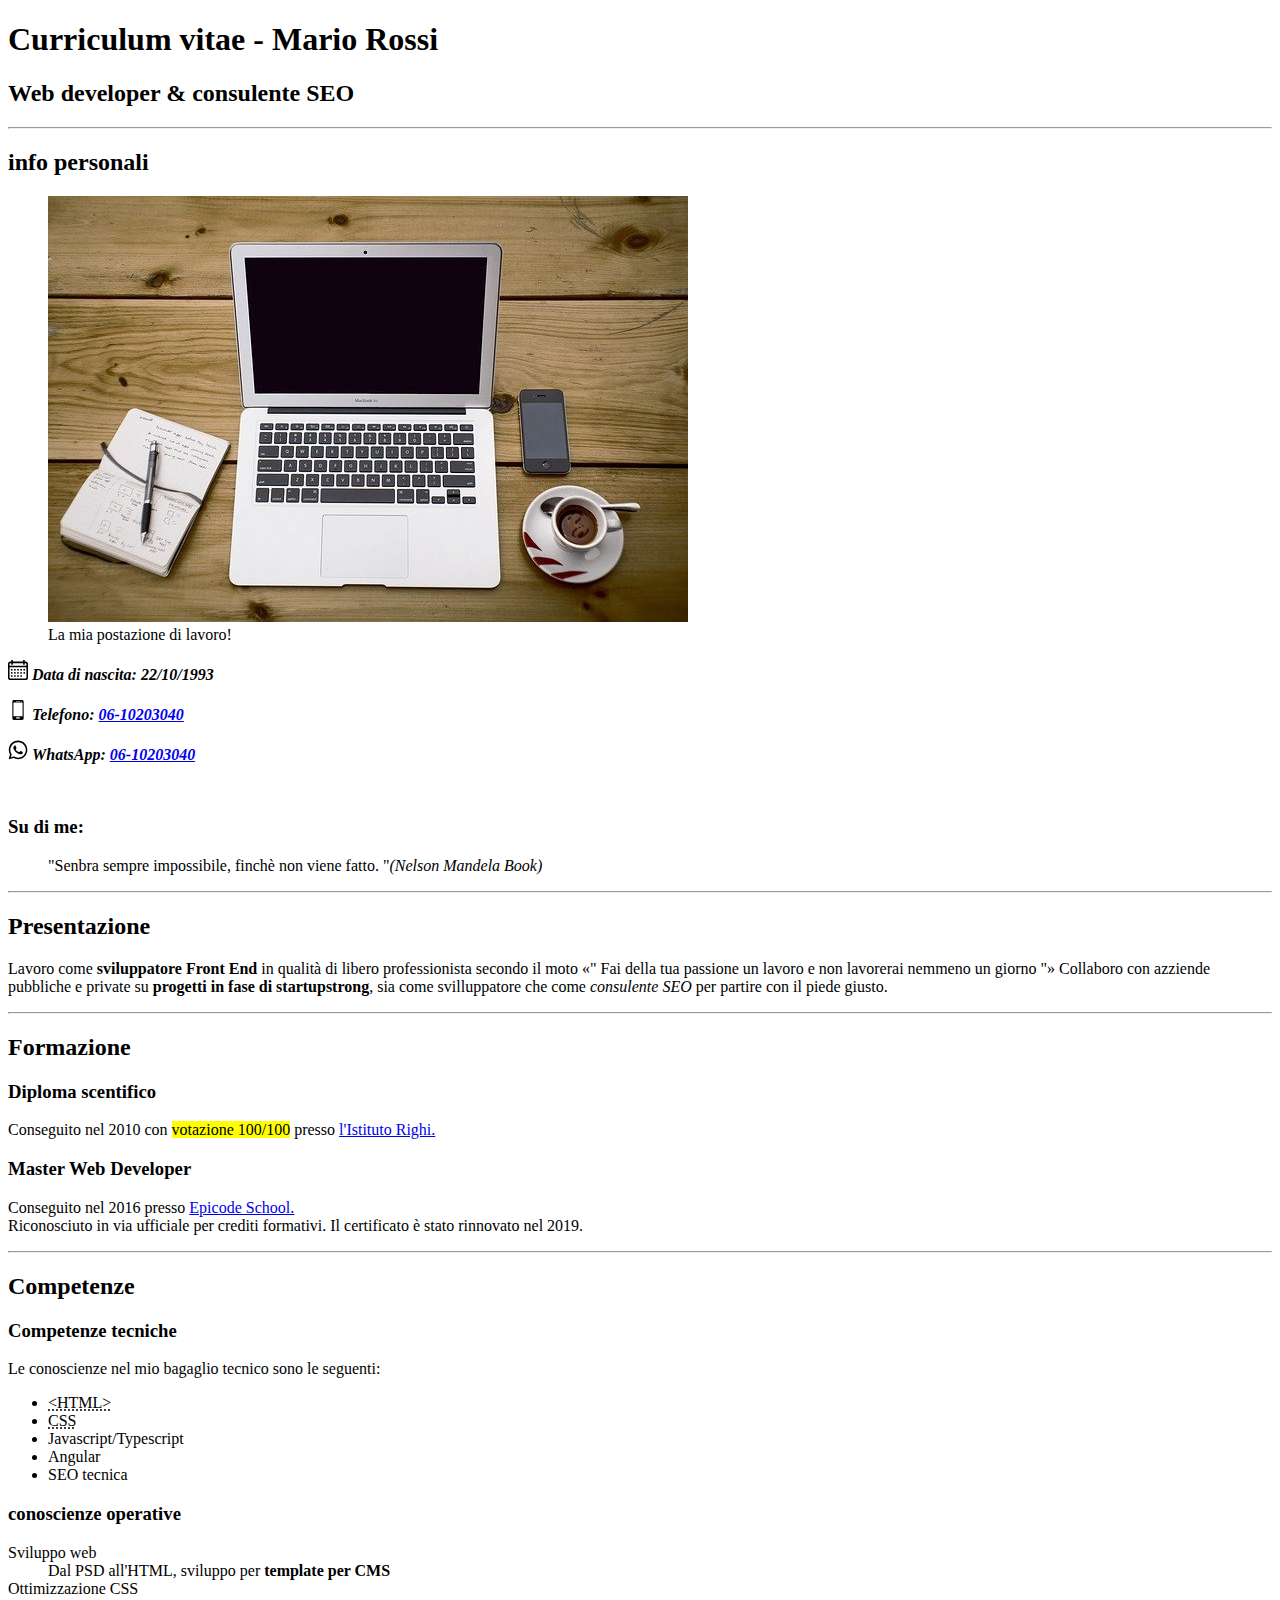
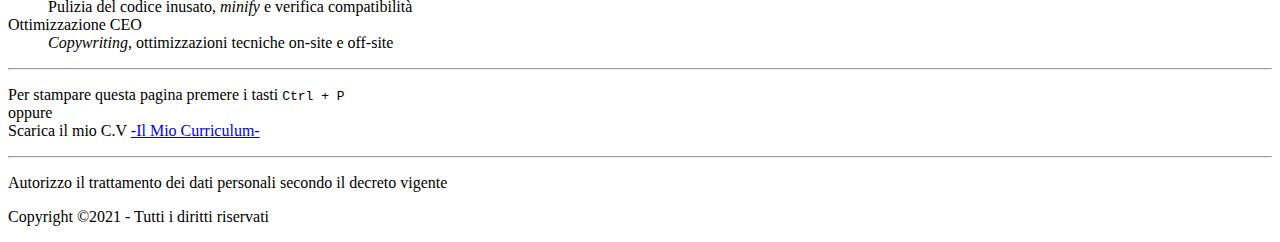
<file: W1D1_progetto/index.html>
<!DOCTYPE html>
<html lang="it">
<head>
    <meta charset="UTF-8">
    <meta http-equiv="X-UA-Compatible" content="IE=edge">
    <meta nema="description" content="Il mio curriculum: profilo, competenze ed esperienze maturate ad oggi in ambito professionale">
    <meta name="viewport" content="width=device-width, initial-scale=1.0">
    <title>Il Mio Curriculum Vitae - Chi Sono?</title>
</head>
<body>
    <header>
        <h1>Curriculum vitae - Mario Rossi</h1>
        <h2>Web developer &amp; consulente SEO</h2>
        <hr>
    </header>
    
    <main>
        <h2>info personali</h2>
        <figure>
            <img src="assets\img\profilo.jpg" alt="postazione_lavoro">
            <figcaption>La mia postazione di lavoro!</figcaption>
        </figure>
         <!--calendario-->
        <p>
            <img src="assets\img\calendar.svg" alt="icona_calendario" width="20">  <em><b>Data di nascita: 22/10/1993</b></em>
        </p>
        <!--telefono-->
        <p>
            <img src="assets\img\smartphone.svg" alt="icona_telefono" width="20"> <em><b>Telefono: <a href="tel:+390610203040" title="telefono">06-10203040</a></b></em>
        </p>
        <!--wapp-->
        <p>
            <img src="assets\img\whatsapp.svg" alt="icona_whatsapp" width="20"> <b><em>WhatsApp: <a href="https://wa.me/+0610203040?text=chiedo%20aiuto" title="contatto_whatsapp">06-10203040</a></em></b>
        </p>
        <br>
        <h3>Su di me:</h3>
        <blockquote> &quot;Senbra sempre impossibile, finchè non viene fatto. &quot;<cite>&lpar;Nelson Mandela Book&rpar;</cite></blockquote>
        <hr>
        <h2>Presentazione</h2>
        <p>
            Lavoro come <strong>sviluppatore Front End</strong> in qualità di libero professionista secondo il moto &laquo;&quot; Fai della tua passione un lavoro e non lavorerai nemmeno un giorno &quot;&raquo; Collaboro con azziende pubbliche e private su <strong>progetti in fase di startupstrong</strong>, sia come svilluppatore che come <em>consulente SEO</em> per partire con il piede giusto.
        </p>
        <hr>
        <h2>Formazione</h2>
        <h3>Diploma scentifico</h3>
        <p>
            Conseguito nel 2010 con <mark>votazione 100/100</mark> presso <a href="https://www.iisfalcone-righi.edu.it/portale/" title="istituto righi" target="_blank">l'Istituto Righi.</a>
        </p>
        <h3>Master Web Developer</h3>
        <p>
            Conseguito nel 2016 presso <a href="https://epicode.com/" title="EPICODE" target="_blank"> Epicode School.</a><br>Riconosciuto in via ufficiale per crediti formativi. Il certificato è stato rinnovato nel 2019.
        </p>
        <hr>
        <h2>Competenze</h2>
        <h3>Competenze tecniche</h3>
        <p>Le conoscienze nel mio bagaglio tecnico sono le seguenti:
            <ul>
                <li><abbr title="Hypertext Markup Language">&lt;HTML&gt;</abbr></li>
                <li><abbr title="Cascading Style Sheets">CSS</abbr></li>
                <li>Javascript/Typescript</li>
                <li>Angular</li>
                <li>SEO tecnica</li>
            </ul>
        </p>
        <h3>conoscienze operative</h3>
        <dl>
            <dt>
                Sviluppo web
            </dt>
            <dd>
                Dal PSD all'HTML, sviluppo per <strong>template per CMS</strong>
            </dd>
            <dt>
                Ottimizzazione CSS
            </dt>
            <dd>
                Pulizia del codice inusato, <em>minify</em> e verifica compatibilità
            </dd>
            <dt>
                Ottimizzazione CEO
            </dt>
            <dd>
                <em>Copywriting</em>, ottimizzazioni tecniche on-site e off-site
            </dd>
        </dl>
        <hr>


    </main>
    <footer>
        <p>Per stampare questa pagina premere i tasti <kbd>Ctrl + P</kbd><br>
            oppure<br>
            Scarica il mio C.V <a href="assets/doc/curriculum.pdf" title="Curriculum" target="_blank">-Il Mio Curriculum-</a></p>
             <hr>
            <p>Autorizzo il trattamento dei dati personali secondo il decreto vigente</p>
            <p>Copyright &copy;2021 - Tutti i diritti riservati</p>
    </footer>
</body>
</html>
</file>
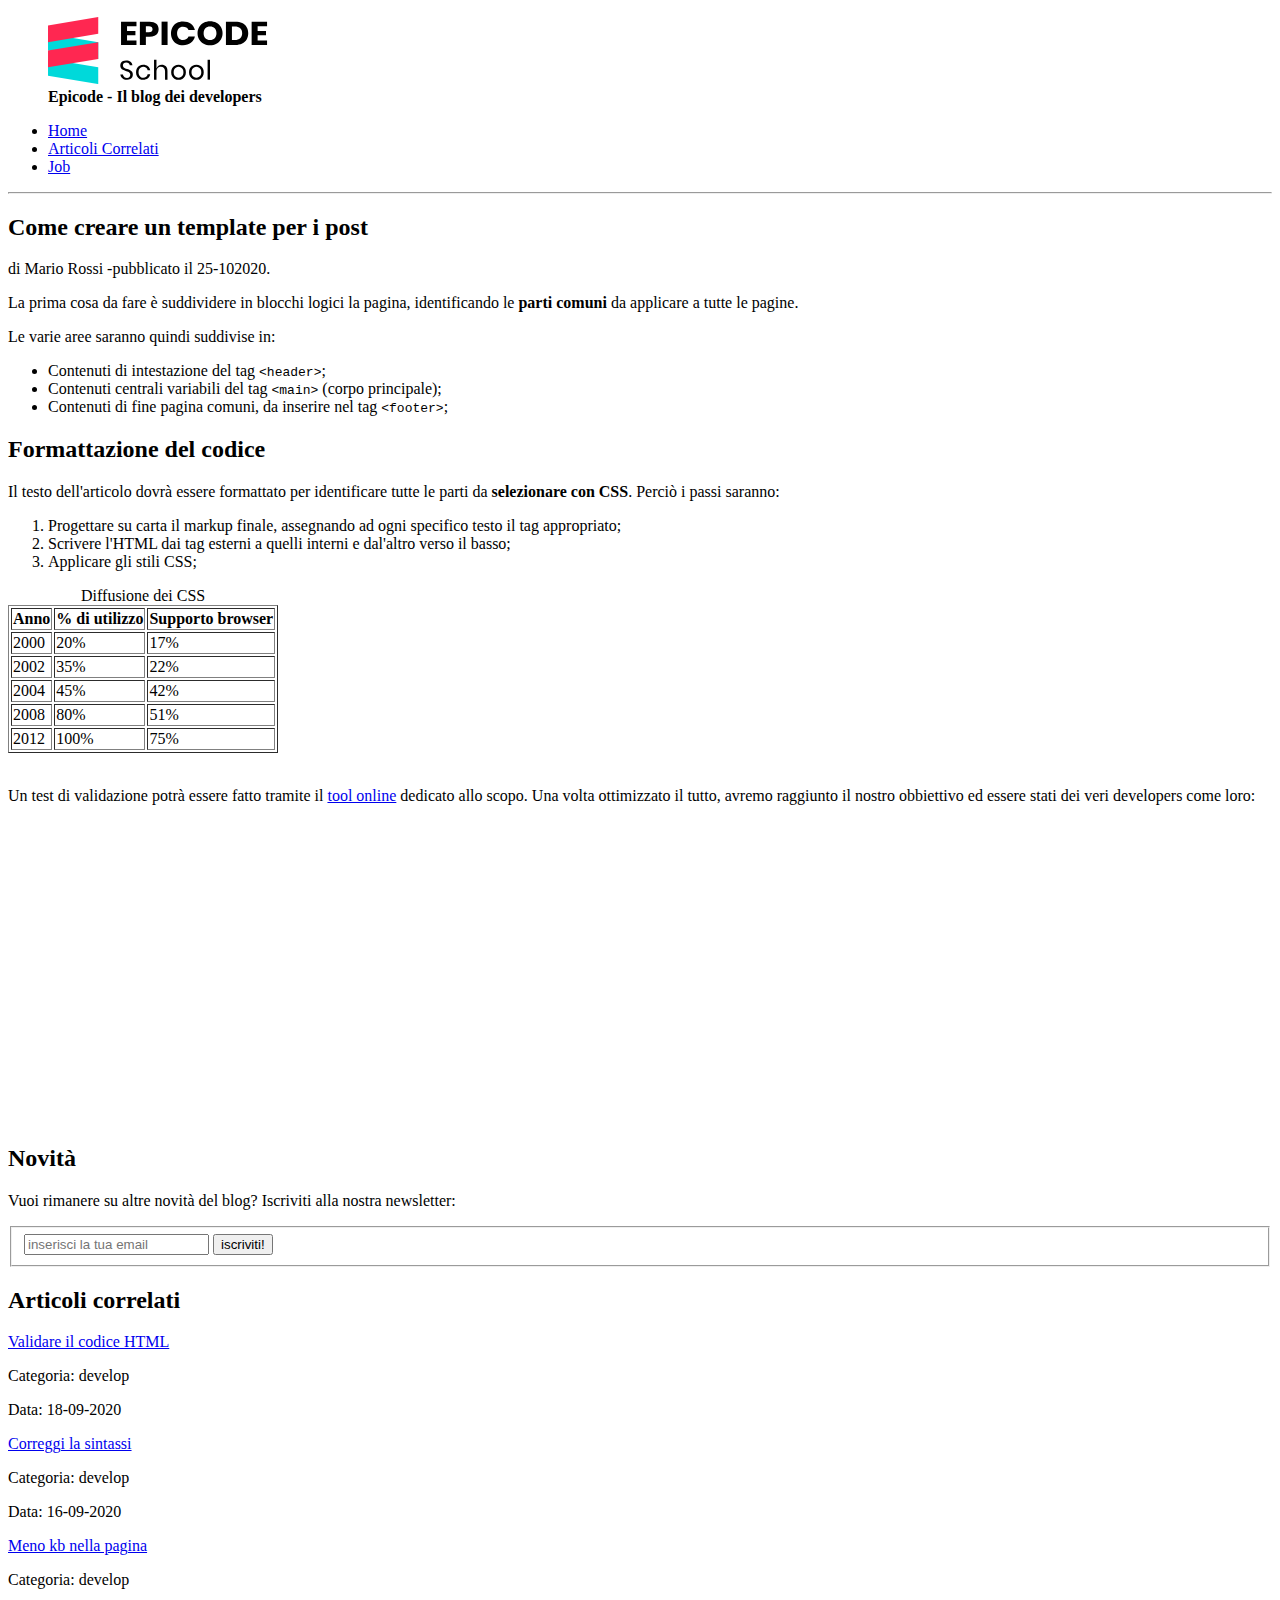
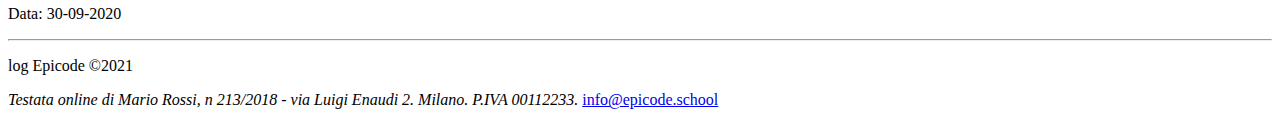
<file: W1D2_progetto/index.html>
<!DOCTYPE html>
<html lang="it">
    <head>
        <meta charset="UTF-8">
        <meta http-equiv="X-UA-Compatible" content="IE=edge">
        <meta name="viewport" content="width=device-width, initial-scale=1.0">
        <meta name="description" content="Primi passi operativi per creare un modello pagina HTML per un post. Scopri come iniziare in modo facile">
        <title>Sviluppo di una pagina web - Blog Epicode</title>
    </head>

    <body>
        <div id="blog_epicode">
            <header>
                <figure>
                    <a href="https://www.epicode.com"><img src="assets\img\logo.svg" width="220"></a>
                    <figcaption><strong>Epicode - Il blog dei developers</strong></figcaption>
                </figure>
            </header>

            <!--nav-->
            <nav>
                <ul>
                    <li><a href="https://www.epicode.com" title="EPICODE_Home" target="_blank">Home</a></li>
                    <li><a href="#articoli" title="articoli">Articoli Correlati</a></li>
                    <li><a href="job.html" title="job">Job</a></li>
                </ul>
            </nav>

            <hr>

            <!--main-->
            <main>
                <section id="text">
                    <!--articoli-->
                    <!--art_1-->
                    <article id="art1">
                        <h2>
                            Come creare un template per i post
                        </h2>
                        <p>
                            di Mario Rossi -pubblicato il 25-102020.
                        </p>
                        <p>
                            La prima cosa da fare è suddividere in blocchi logici la pagina, identificando le <b>parti comuni</b> da applicare a tutte le pagine.
                        </p>
                        <p>
                            Le varie aree saranno quindi suddivise in:
                            <ul>
                                <li>Contenuti di intestazione del tag <code>&lt;header&gt;</code>;</li>
                                <li>Contenuti centrali variabili del tag <code>&lt;main&gt;</code> (corpo principale);</li> 
                                <li>Contenuti di fine pagina comuni, da inserire nel tag <code>&lt;footer&gt;</code>;</li>
                            </ul>
                        </p>

                    </article>

                    <!--art_2-->
                    <article id="art2">
                        <h2>Formattazione del codice</h2>
                        <p>
                            Il testo dell'articolo dovrà essere formattato per identificare tutte le parti da <b>selezionare con CSS</b>. Perciò i passi saranno:
                        </p>

                        <ol>
                            <li>Progettare su carta il markup finale, assegnando ad ogni specifico testo il tag appropriato;</li>
                            <li>Scrivere l'HTML dai tag esterni a quelli interni e dal'altro verso il basso;</li>
                            <li>Applicare gli stili CSS;</li>
                        </ol>
                    </article>
                </section>

                <!--tabella-->
                <section id="table">
                    <table border="1px">
                        <caption>Diffusione dei CSS</caption>
                        <tr>
                            <th><b>Anno</b></th>
                            <th><b>% di utilizzo</b></th>
                            <th><b>Supporto browser</b></th>
                        </tr>
                        <tr>
                            <td>2000</td>
                            <td>20%</td>
                            <td>17%</td>
                        </tr>
                        <tr>
                            <td>2002</td>
                            <td>35%</td>
                            <td>22%</td>
                        </tr>
                        <tr>
                            <td>2004</td>
                            <td>45%</td>
                            <td>42%</td>
                        </tr>
                        <tr>
                            <td>2008</td>
                            <td>80%</td>
                            <td>51%</td>
                        </tr>
                        <tr>
                            <td>2012</td>
                            <td>100%</td>
                            <td>75%</td>
                        </tr>
                    </table>
                </section>

                <br>

                <!--link-->
                <section id="link">
                    <p>
                        Un test di validazione potrà essere fatto tramite il <a href="https://jigsaw.w3.org/css-validator/" target="_blank" title="validation tool">tool online</a> dedicato allo scopo. Una volta ottimizzato il tutto, avremo raggiunto il nostro obbiettivo ed essere stati dei veri developers come loro:
                    </p>
                    
                    <iframe width="460" height="300" src="https://www.youtube.com/embed/vRscFI_kIbg" title="YouTube video player" frameborder="0" allow="accelerometer; autoplay; clipboard-write; encrypted-media; gyroscope; picture-in-picture" allowfullscreen></iframe>
                    
                </section>
            </main>

            <!--side-->
            <aside>
                <section id="novità">
                    <h2>Novità</h2>
                    <p>Vuoi rimanere su altre novità del blog? Iscriviti alla nostra newsletter:</p>
                    <fieldset>
                        <form action="salva_dati.php" method="post">
                            <input type="email" placeholder="inserisci la tua email" >
                            <input type="submit" value="iscriviti!">
                        </form>
                    </fieldset>
                </section>
                
                <section id="articoli">
                    <h2>Articoli correlati</h2>
                    <article id="na1">
                        <a href="https://validator.w3.org/" target="_blank" title="HTTP_validator">Validare il codice HTML</a>
                        <p>
                            Categoria: develop
                        </p>
                        <p>
                            Data: 18-09-2020
                        </p>
                    </article>
                    <article id="na2">
                        <a href="https://toolset.mrw.it/html/html-fixer.html" target="_blank" title="toolset">Correggi la sintassi</a>
                        <p>
                            Categoria: develop
                        </p>
                        <p>
                            Data: 16-09-2020
                        </p>
                    </article>
                    <article id="na3">
                        <a href="https://www.html.it/articoli/il-giusto-peso-delle-pagine/" target="_blank" title="riduzzionekb">Meno kb nella pagina</a>
                        <p>
                            Categoria: develop
                        </p>
                        <p>
                            Data: 30-09-2020
                        </p>
                    </article>
                </section>
            </aside>

            <hr>

            <!--footer-->
            <footer>
                <p>
                    log Epicode &copy;2021
                </p> 
                <p>
                    <i>Testata online di Mario Rossi, n 213/2018 - via Luigi Enaudi 2. Milano. P.IVA 00112233.</i> <a href="mailto:info@epicode.school">info@epicode.school</a>
                </p>
            </footer>

        </div>
    </body>
</html>
</file>
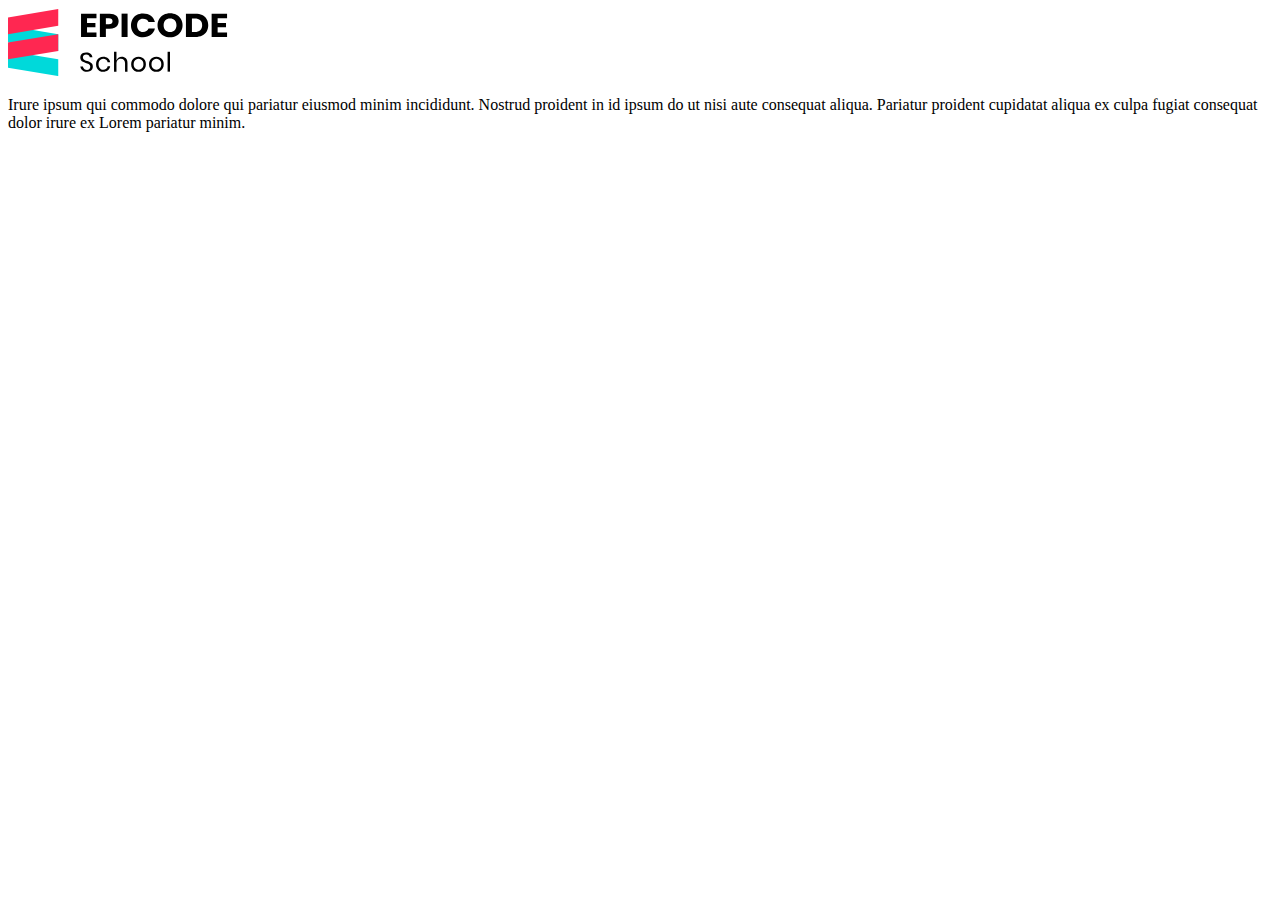
<file: W1D2_progetto/job.html>
<!DOCTYPE html>
<html lang="en">
<head>
    <meta charset="UTF-8">
    <meta http-equiv="X-UA-Compatible" content="IE=edge">
    <meta name="viewport" content="width=device-width, initial-scale=1.0">
    <title>Document</title>
</head>
<body>
    

    <a href="index.html"><img src="assets\img\logo.svg" width="220"></a>

    <br>
    
    <p>
        Irure ipsum qui commodo dolore qui pariatur eiusmod minim incididunt. Nostrud proident in id ipsum do ut nisi aute consequat aliqua. Pariatur proident cupidatat aliqua ex culpa fugiat consequat dolor irure ex Lorem pariatur minim.
    </p>
</body>
</html>
</file>
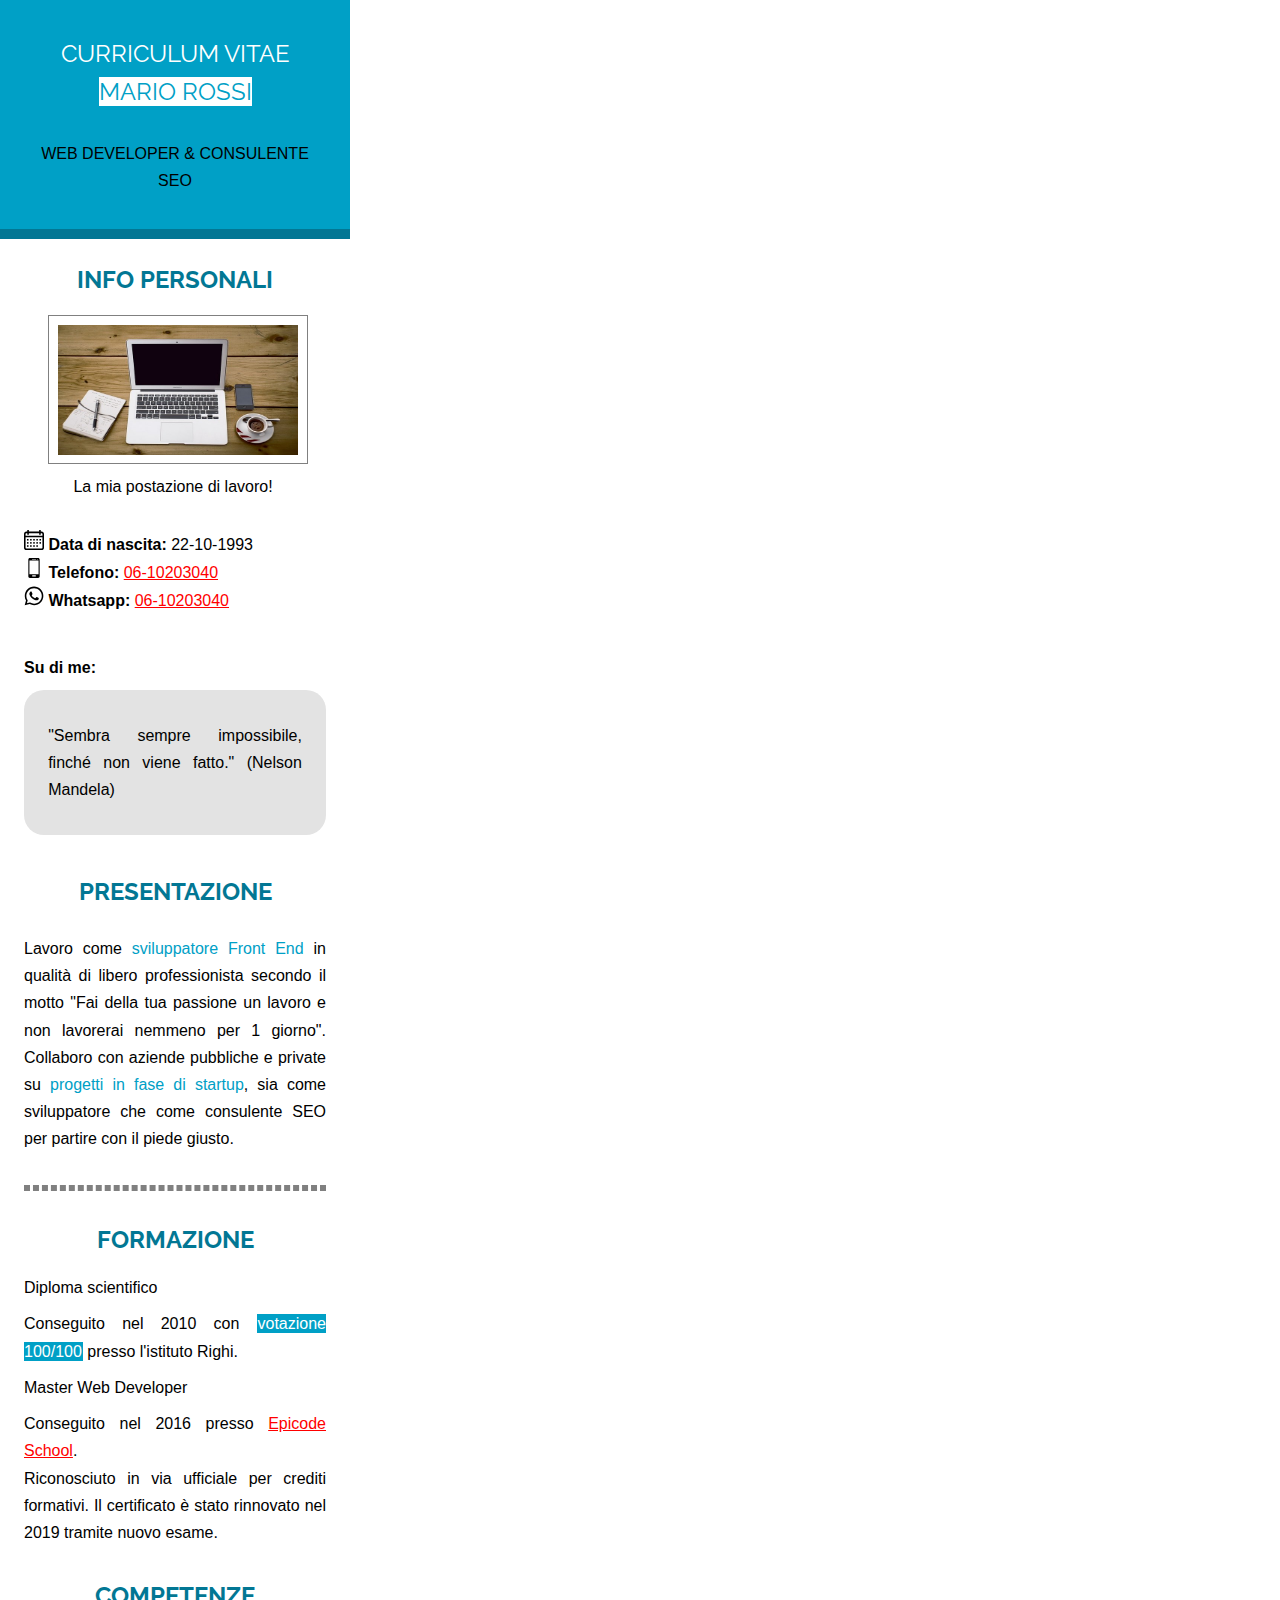
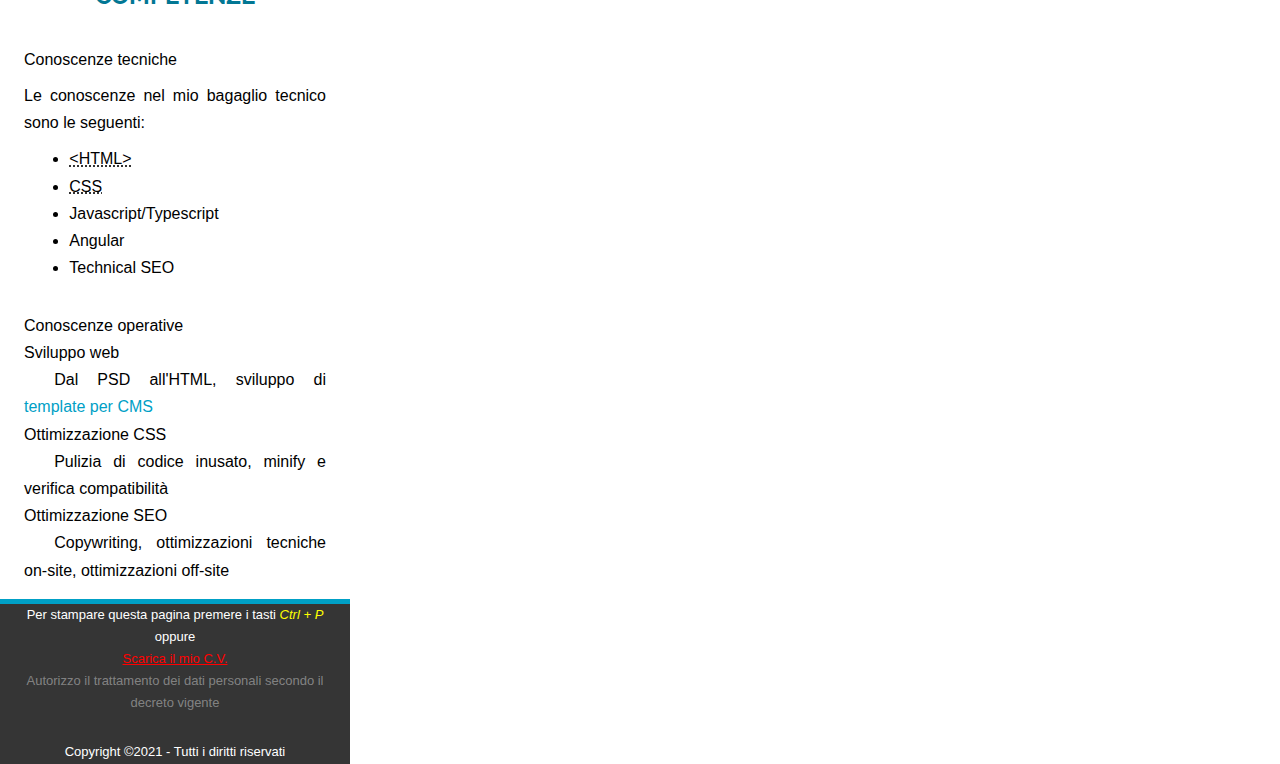
<file: W1D3_progetto/curriculum.html>
<!DOCTYPE html>
<html lang="it">
    <head>
        <meta charset="utf-8">
        <title>Il mio curriculum vitae - Chi sono</title>
        <meta name="description" content="Il mio curriculum: profilo, competenze ed esperienze maturate ad oggi in ambito professionale.">
        <meta name="viewport" content="width=device-width, initial-scale=1">
        <link rel="preconnect" href="https://fonts.googleapis.com">
        <link rel="preconnect" href="https://fonts.gstatic.com" crossorigin>
        <link href="https://fonts.googleapis.com/css2?family=Raleway&display=swap" rel="stylesheet">
        <link rel="stylesheet" href="assets\css\reset.css">
        <link rel="stylesheet" href="assets\css\stile.css">
    </head>
    <body>
        <header>
            <h1>Curriculum vitae <br> <span>Mario Rossi</span></h1>
            <h2>Web developer &amp; Consulente SEO</h2>
        </header>


        <main>
            <section>
                <div>
                    <h2>Info personali</h2>
                    <figure>
                        <img src="assets/img/profilo.jpg" alt="Foto profilo" width="240" height="130">
                        <figcaption>La mia postazione di lavoro!</figcaption>
                    </figure>
                    <address>
                        <img src="assets/img/calendar.svg" alt="" width="20" height="20"> <b>Data di nascita:</b> 22-10-1993<br>
                        <img src="assets/img/smartphone.svg" alt="" width="20" height="20"> <b>Telefono:</b> <a href="tel:0610203040" title="chiamami per un colloquio">06-10203040</a><br>
                        <img src="assets/img/whatsapp.svg" alt="" width="20" height="20"> <b>Whatsapp:</b> <a href="https://wa.me/0610203040" title="mandami un messaggio">06-10203040</a>
                    </address>
                    <p><b>Su di me:</b></p>
                    <blockquote><p>"Sembra sempre impossibile, finché non viene fatto." <cite>(Nelson Mandela)</cite></p></blockquote>
                </div>

                <div>
                    <h2>Presentazione</h2>
                    <p>Lavoro come <strong>sviluppatore Front End</strong> in qualità di libero professionista secondo il motto <q>"Fai della tua passione un lavoro e non lavorerai nemmeno per 1 giorno"</q>. Collaboro con aziende pubbliche e private su <strong>progetti in fase di startup</strong>, sia come sviluppatore che come <em>consulente SEO</em> per partire con il piede giusto.</p>
                </div>
            </section>

        <hr>
            <section>
                <div>
                    <h2>Formazione</h2>
                    <h3>Diploma scientifico</h3>
                    <p>Conseguito nel 2010 con <mark>votazione 100/100</mark> presso l'istituto Righi.</p>
                    <h3>Master Web Developer</h3>
                    <p>Conseguito nel 2016 presso <a href="https://www.epicode.school" target="_blank" title="Il sito della scuola dove mi sono certificato">Epicode School</a>.<br>
                    Riconosciuto in via ufficiale per crediti formativi. Il certificato è stato rinnovato nel 2019 tramite nuovo esame.</p>
                </div>
            </section>

            <section>
                <h2>Competenze</h2>
        
                <div>
                    <h3>Conoscenze tecniche</h3>
                    <p>Le conoscenze nel mio bagaglio tecnico sono le seguenti:</p>
                    <ul>
                        <li><abbr title="HyperText Markup Language">&lt;HTML&gt;</abbr></li>
                        <li><abbr title="Cascading Style Sheet">CSS</abbr></li>
                        <li>Javascript/Typescript</li>
                        <li>Angular</li>
                        <li>Technical SEO</li>
                    </ul>
                </div>

                <div>
                    <h3>Conoscenze operative</h3>
                    <dl>
                        <dt>Sviluppo web</dt>
                        <dd>Dal PSD all'HTML, sviluppo di <strong>template per CMS</strong></dd>
                        <dt>Ottimizzazione CSS</dt>
                        <dd>Pulizia di codice inusato, <i lang="en">minify</i> e verifica compatibilità</dd>
                        <dt>Ottimizzazione SEO</dt>
                        <dd>Copywriting, ottimizzazioni tecniche on-site, ottimizzazioni off-site</dd>
                    </dl>
                </div>
            </section>
        </main>

        

        <footer>
            <p>Per stampare questa pagina premere i tasti <kbd>Ctrl + P</kbd><br>oppure<br><a href="assets/doc/curriculum.pdf" target="_blank" title="Il mio Curriculum in formato PDF - 20Kb">Scarica il mio C.V.</a></p>
            <p><small>Autorizzo il trattamento dei dati personali secondo il decreto vigente</small></p>
            <br>
            <p>Copyright &copy;2021 - Tutti i diritti riservati</p>
        
        </footer>
    </body>
</html>
</file>
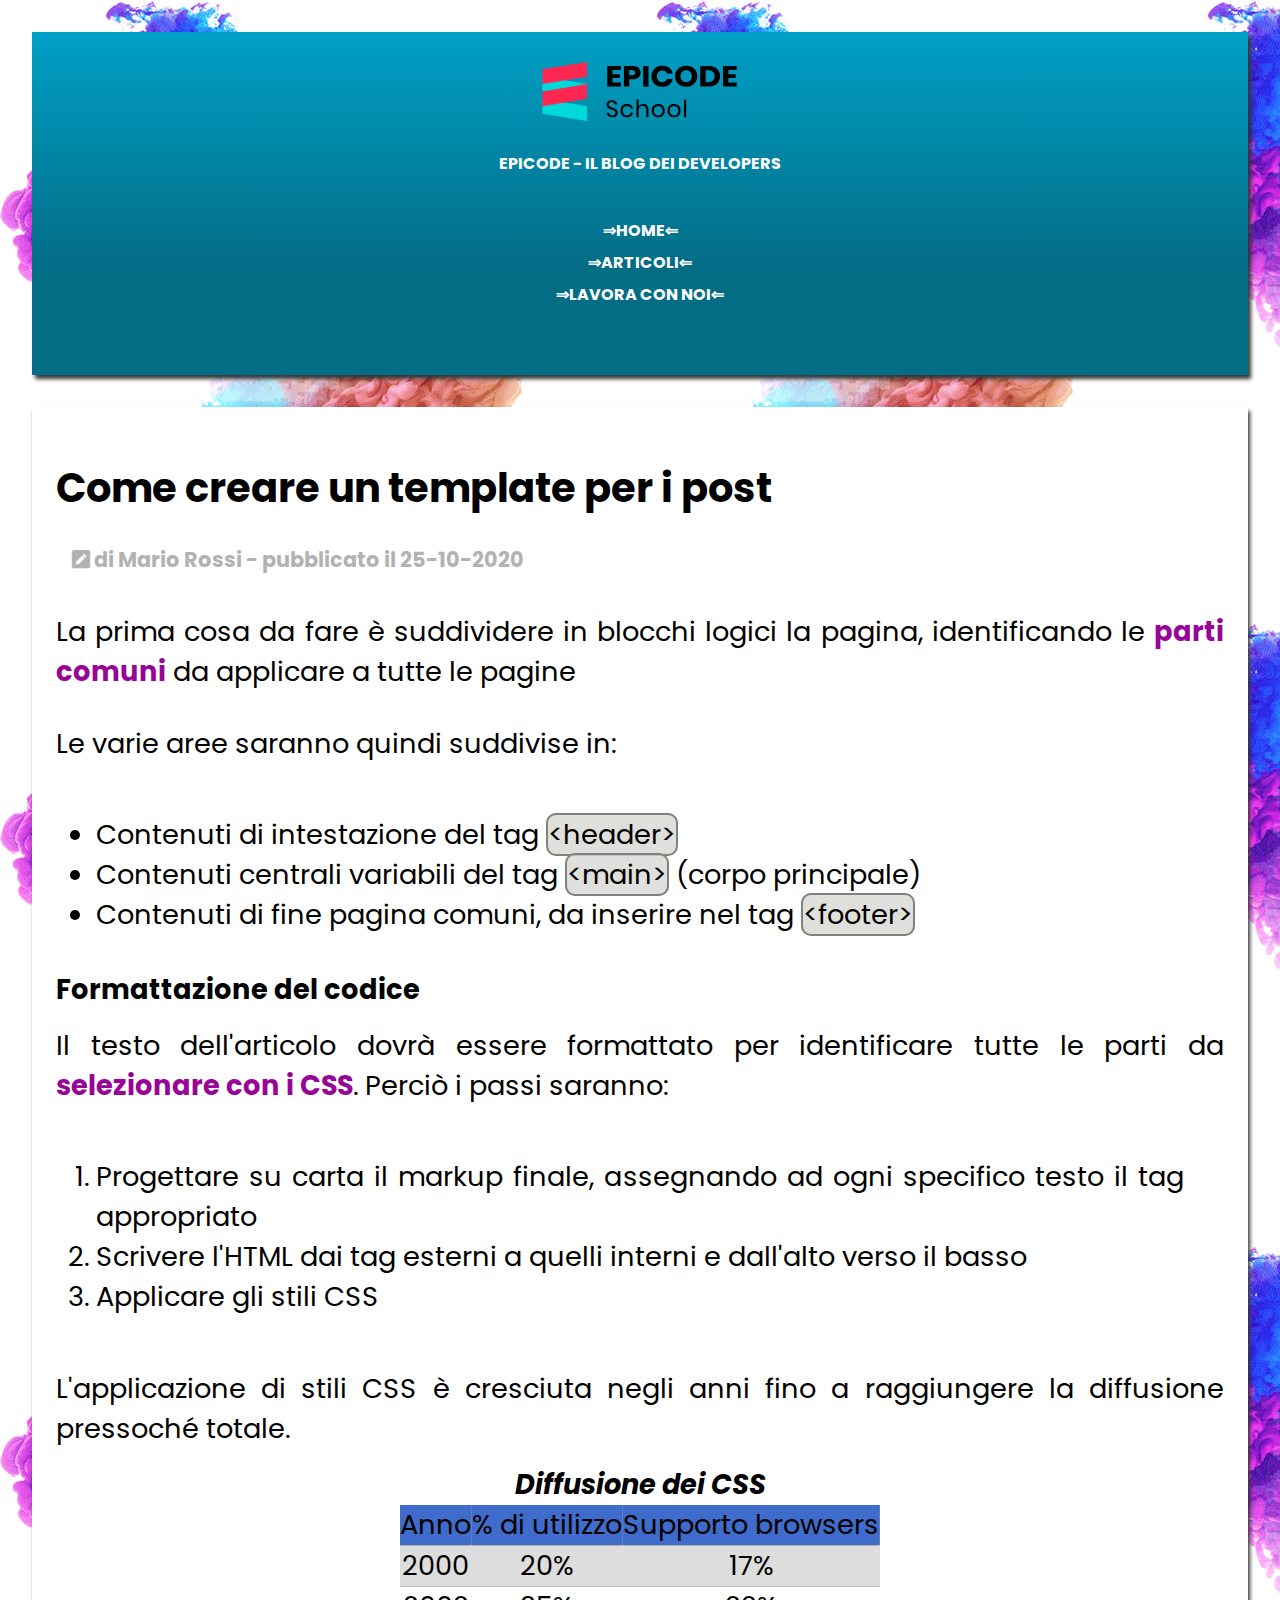
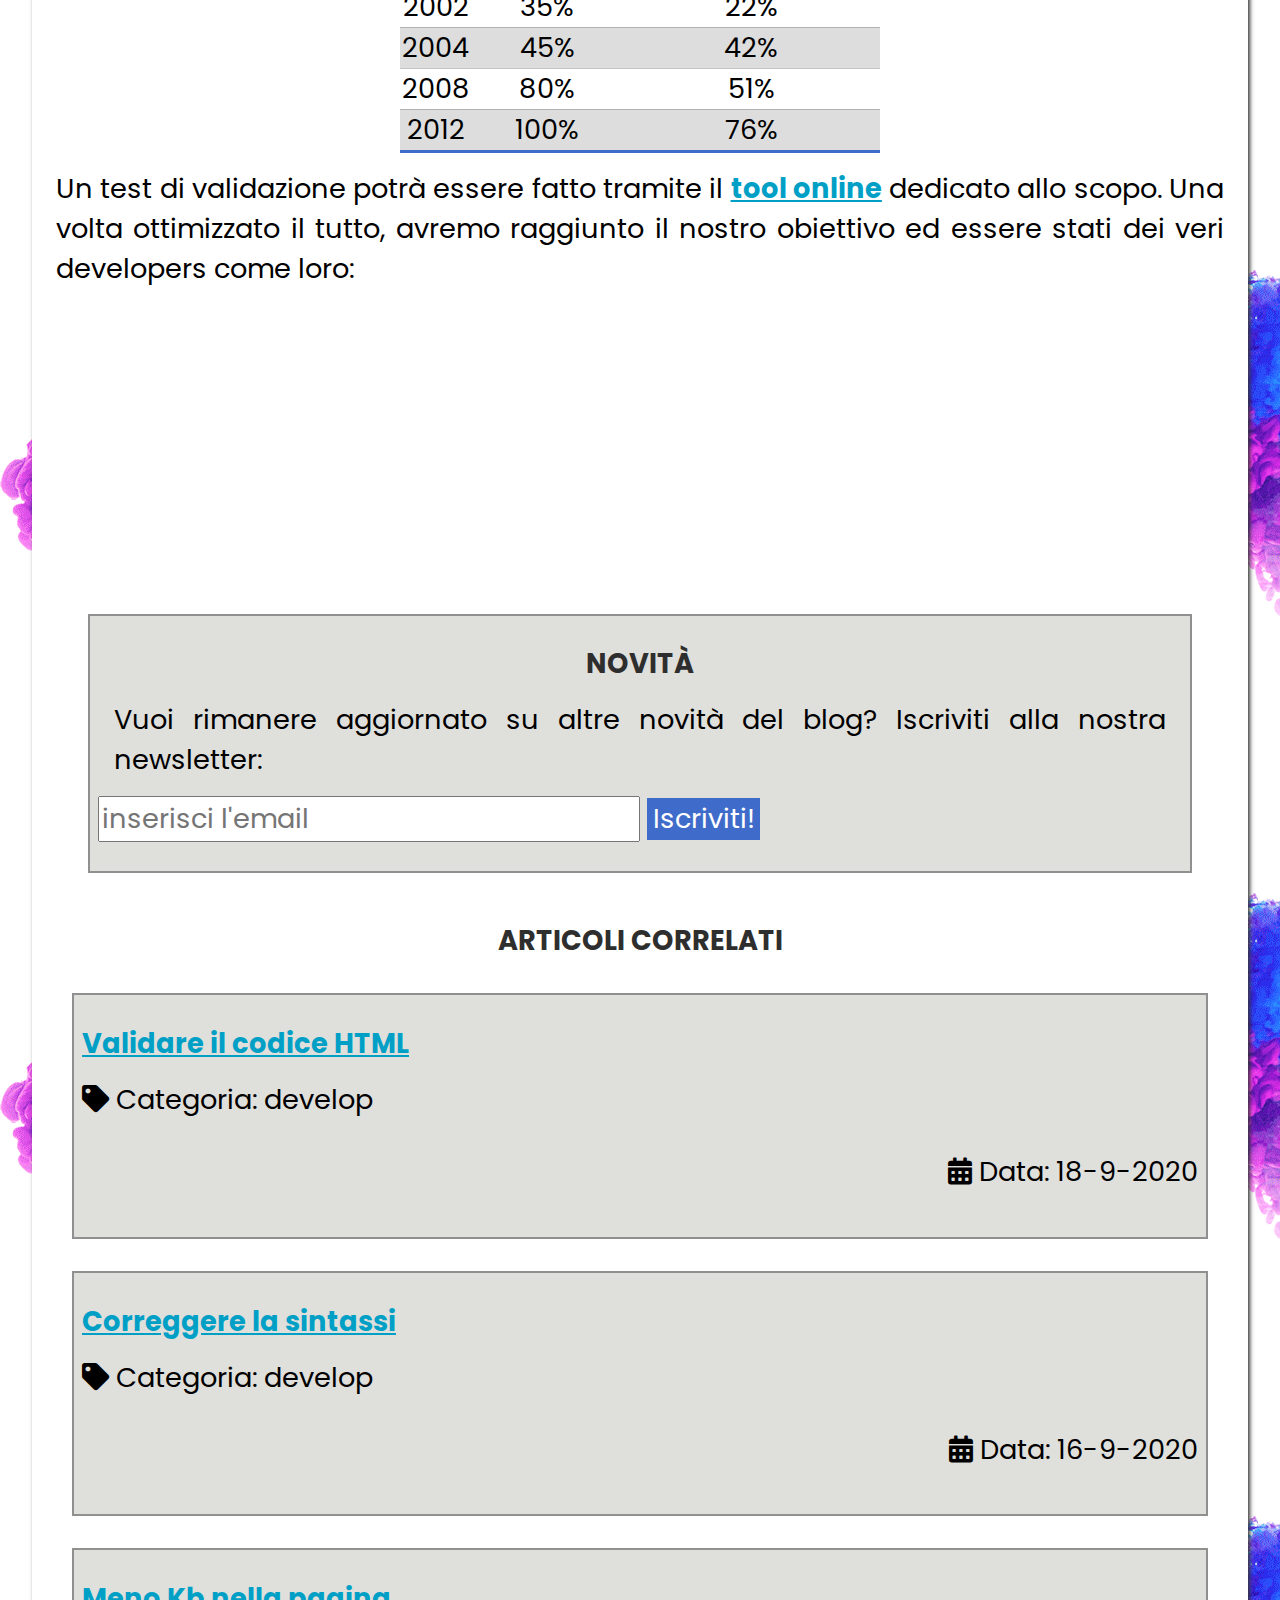
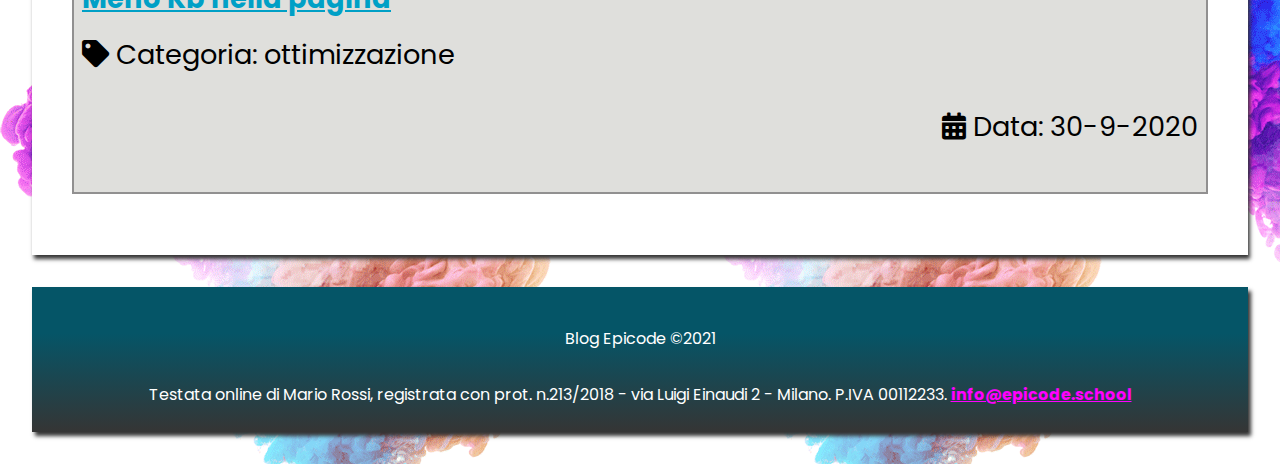
<file: W1D4_progetto/articolo.html>
<!DOCTYPE html>
<html lang="it">
    <head>
        <meta charset="utf-8">
        <title>Sviluppo di una pagina web - Blog Epicode</title>
        <meta name="description" content="Primi passi operativi per creare un modello di pagina HTML per un post. Scopri come iniziare in modo facile.">
        <meta name="viewport" content="width=device-width, initial-scale=1">
        <link rel="preconnect" href="https://fonts.googleapis.com">
        <link rel="preconnect" href="https://fonts.gstatic.com" crossorigin>
        <link href="https://fonts.googleapis.com/css2?family=Poppins:wght@300&display=swap" rel="stylesheet">
        <link rel="stylesheet" href="assets\css\all.css">
        <link rel="stylesheet" href="assets\css\reset.css">
        <link rel="stylesheet" href="assets\css\stile.css">
    </head>
    <body>
        <header>
            <div>
                <img src="assets/img/logo.svg" alt="logo del blog" width="250" height="60">
                <p>Epicode - Il blog dei developers</p>
            </div>
            <nav>
                <ul>
                    <li><a href="index.html" title="Home Page">&DoubleRightArrow;Home&DoubleLeftArrow;</a></li>
                    <li><a href="articoli.html" title="Elenco degli articoli tecnici pubblicati">&DoubleRightArrow;Articoli&DoubleLeftArrow;</a></li>
                    <li><a href="contatti.html" title="Candidati inviando un tuo cv">&DoubleRightArrow;Lavora con noi&DoubleLeftArrow;</a></li>
                </ul>
            </nav>

        </header>

        <hr>

        <main>
            <article>
                <h1>Come creare un template per i post</h1>
                <p class="gray"><i class="fas fa-pen-square"></i> di Mario Rossi - <span> pubblicato il 25-10-2020</span></p>
    
                <p>La prima cosa da fare è suddividere in blocchi logici la pagina, identificando le <strong>parti comuni</strong> da applicare a tutte le pagine</p>
    
                <p>Le varie aree saranno quindi suddivise in:</p>
                <ul>
                    <li>Contenuti di intestazione del tag <code>&lt;header&gt;</code></li>
                    <li>Contenuti centrali variabili del tag <code>&lt;main&gt;</code> (corpo principale)</li>
                    <li>Contenuti di fine pagina comuni, da inserire nel tag <code>&lt;footer&gt;</code></li>
                </ul>
    
                <h2>Formattazione del codice</h2>
                <p>Il testo dell'articolo dovrà essere formattato per identificare tutte le parti da <strong>selezionare con i CSS</strong>. Perciò i passi saranno:</p>
                <ol>
                    <li>Progettare su carta il markup finale, assegnando ad ogni specifico testo il tag appropriato</li>
                    <li>Scrivere l'HTML dai tag esterni a quelli interni e dall'alto verso il basso</li>
                    <li>Applicare gli stili CSS</li>
                </ol>
    
                <p>L'applicazione di stili CSS è cresciuta negli anni fino a raggiungere la diffusione pressoché totale.</p>
    
                <table>
                    <caption>Diffusione dei CSS</caption>
                    <thead>
                        <tr>
                            <th>Anno</th>
                            <th>% di utilizzo</th>
                            <th>Supporto browsers</th>
                        </tr>
                    </thead>
                    <tbody>
                        <tr>
                            <td>2000</td>
                            <td>20&percnt;</td>
                            <td>17&percnt;</td>
                        </tr>
                        <tr>
                            <td>2002</td>
                            <td>35&percnt;</td>
                            <td>22&percnt;</td>
                        </tr>
                        <tr>
                            <td>2004</td>
                            <td>45&percnt;</td>
                            <td>42&percnt;</td>
                        </tr>
                        <tr>
                            <td>2008</td>
                            <td>80&percnt;</td>
                            <td>51&percnt;</td>
                        </tr>
                        <tr>
                            <td>2012</td>
                            <td>100&percnt;</td>
                            <td>76&percnt;</td>
                        </tr>
                    </tbody>
                </table>
    
                <p>Un test di validazione potrà essere fatto tramite il <a href="https://jigsaw.w3.org/css-validator/" target="blank" title="Validatore CSS online del W3C">tool online</a> dedicato allo scopo. Una volta ottimizzato il tutto, avremo raggiunto il nostro obiettivo ed essere stati dei veri developers come loro:</p>

                <iframe width="300" height="300" src="https://www.youtube.com/embed/dvOvHXruEDM" title="YouTube video player" allow="accelerometer; autoplay; clipboard-write; encrypted-media; gyroscope; picture-in-picture" allowfullscreen></iframe>
    
                <section>
                    <h2>Novità</h2>
                    <p>Vuoi rimanere aggiornato su altre novità del blog? Iscriviti alla nostra newsletter:</p>
                    
                    <form method="POST" action="elabora_form.php">
                        <fieldset>
                            <input type="email" name="user_email" id="user_email" placeholder="inserisci l'email" required> 
                            <button type="submit">Iscriviti!</button>
                        </fieldset>
                    </form>
                </section>
    
            </article>
    
            <aside>
                <h2>Articoli correlati</h2>
                <div>
                    <a href="post2.html" title="Passaggi guidati per validare correttamente tutto il codice sviluppato">Validare il codice HTML</a>
                    <p><i class="fas fa-tag"></i> Categoria: develop</p>
                    <p><i class="fas fa-calendar-alt"></i> Data: 18-9-2020</p>
                </div>
    
                <div>
                    <a href="post3.html" title="Passaggi guidati per controllare e correggere tutto il codice sviluppato">Correggere la sintassi</a>
                    <p><i class="fas fa-tag"></i> Categoria: develop</p>
                    <p ><i class="fas fa-calendar-alt"></i> Data: 16-9-2020</p>
                </div>

                <div>
                    <a href="post4.html" title="Consigli ed approcci per ridurre il peso della pagina">Meno Kb nella pagina</a>
                    <p><i class="fas fa-tag"></i> Categoria: ottimizzazione</p>
                    <p ><i class="fas fa-calendar-alt"></i> Data: 30-9-2020</p>
                </div>
            </aside>
        </main>

        <hr>

        <footer>
            <p>Blog Epicode &copy;2021</p>
            <address>Testata online di Mario Rossi, registrata con prot. n.213/2018 - via Luigi Einaudi 2 - Milano. P.IVA 00112233. <a href="mailto:info@epicode.school" title="contattami per informazioni/lavoro/privacy">info@epicode.school</a></address>
        </footer>
                
    </body>
</html>
</file>
